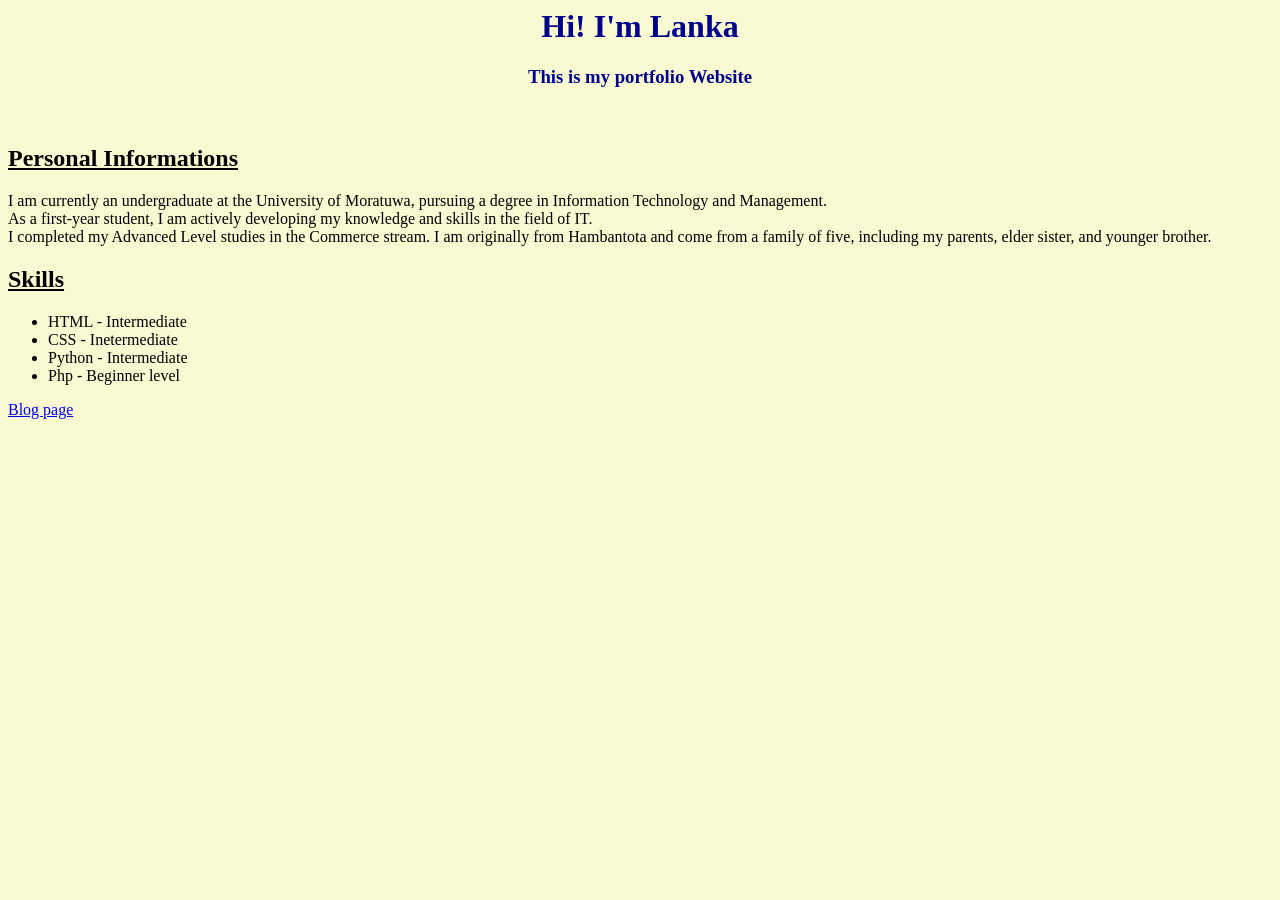
<file: portfolio/index.html>
<DOCTYPE html>
<head>
    <title>portfolio</title>
    <link rel="stylesheet" href="style.css">
</head>
<body>
    <h1>Hi! I'm Lanka</h1>
    <h3>This is my portfolio Website</h3><br>
    <h2><b>Personal Informations</b></h2>
    <p> I am currently an undergraduate at the University of Moratuwa, pursuing a degree in Information Technology and Management.<br> As a first-year student, I am actively developing my knowledge and skills in the field of IT. <br>I completed my Advanced Level studies in the Commerce stream. I am originally from Hambantota and come from a family of five, including my parents, elder sister, and younger brother. </p>
    <h2><b>Skills</b></h2>
    <ul>
        <li>HTML - Intermediate</li>
        <li>CSS - Inetermediate</li>
        <li>Python - Intermediate</li>
        <li>Php - Beginner level</li>
    </ul>
<a href="blog.html">Blog page</a>

</body>
</html>
</file>
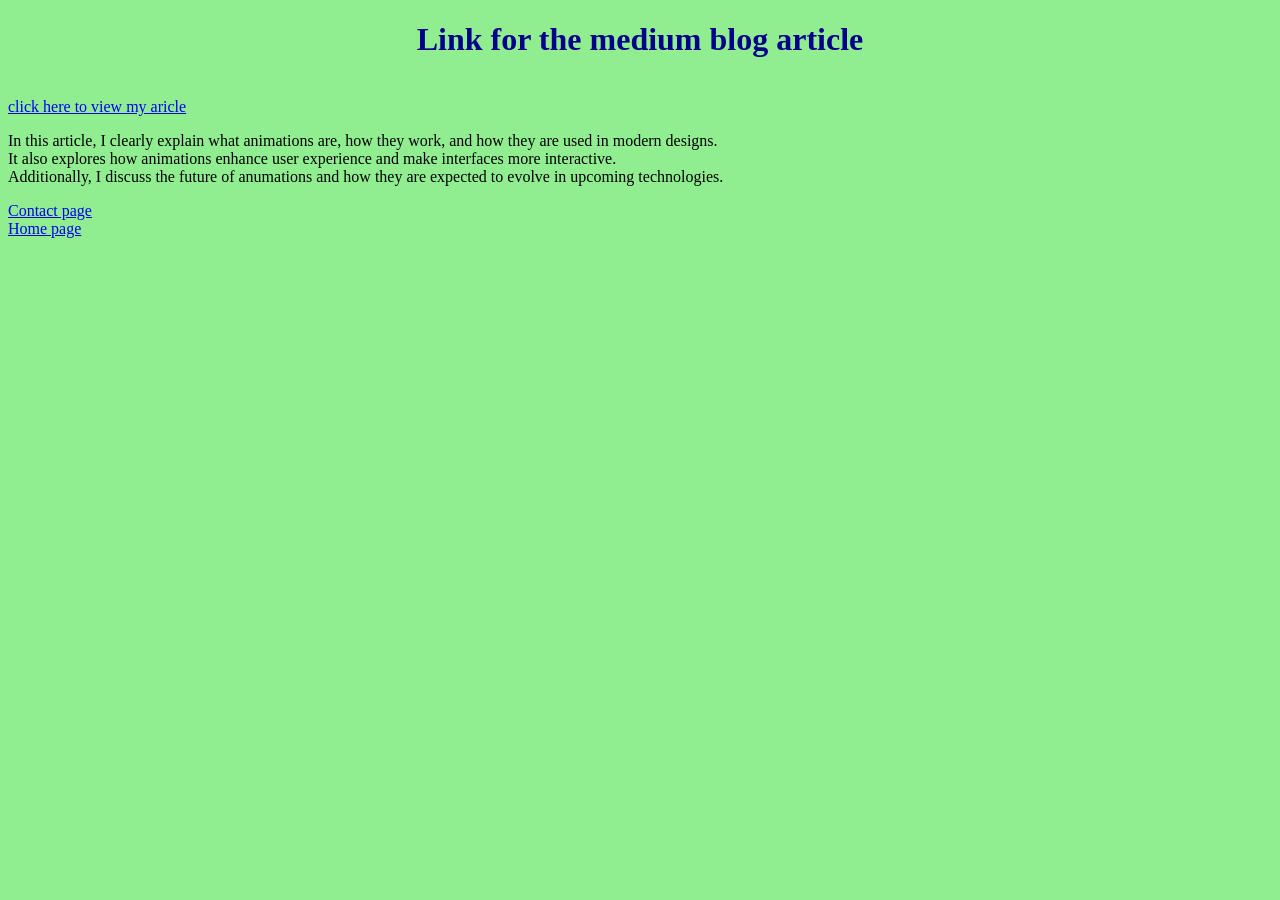
<file: portfolio/blog.html>
<!DOCTYPE html>
<head>
    <title>My blog article</title>
    <link rel="stylesheet" href="blog.css">
</head>
<body>
    <h1>Link for the medium blog article</h1>
    <a href="https://medium.com/@sandunilanka2005/animations-6e96d61ba025"><br>
       click here to view my aricle 
       </a>
       <p>In this article, I clearly explain what animations are, how they work, and how they are used in modern designs.<br>
        It also explores how animations enhance user experience and make interfaces more interactive.<br>
        Additionally, I discuss the future of anumations and how they are expected to evolve in upcoming technologies.</p>
     <a href="contact.html">Contact page</a><br>
     <a href="index.html">Home page</a>
    
</body>
</html>
</file>
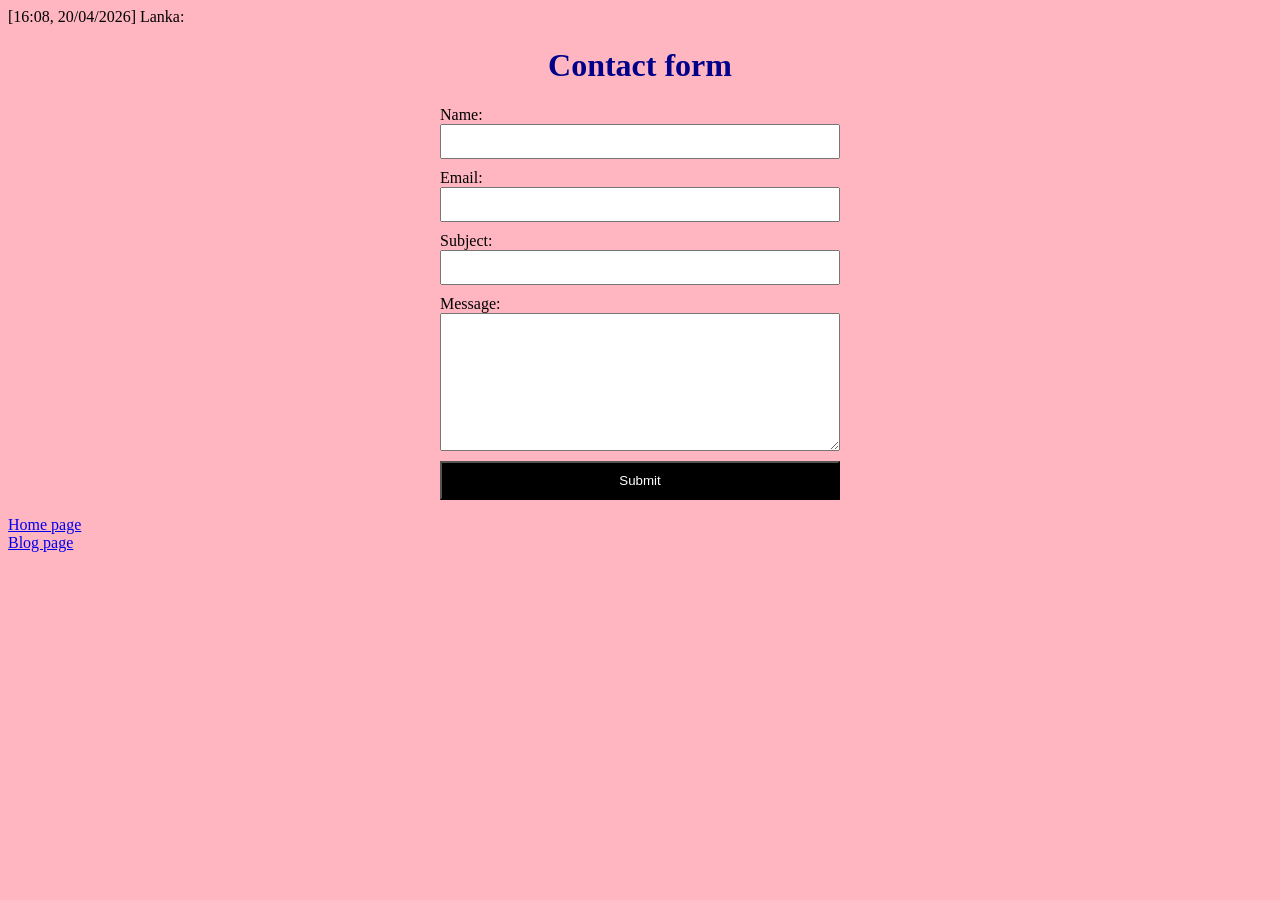
<file: portfolio/contact.html>
[16:08, 20/04/2026] Lanka: <!DOCTYPE html>
<head>
    <title>form</title>
    <link rel="stylesheet" href="contact.css">
</head>
<body>
    <h1>Contact form</h1>
    <form onsubmit="sendform(event)">
        <lable for="name">Name:</lable><br>
        <input type="text" id="name" name="name"><br>
        
        <lable for="email">Email:</lable><br>
        <input type="email" id="email" name="email"><br>

        <lable for="subject">Subject:</lable><br>
        <input type="text" id="subject" name="subject"><br>

        <lable for="message">Message:</lable><br>
        <textarea id="message" rows="8" cols="20"></textarea><br>

        <button type="submit">Submit</button>
    </form>
    <p id="output"></p>
    <a href="index.html">Home page</a><br>
    <a href="blog.html">Blog page</a>
</body>
<script src="script.js"></script>
</html>
</file>
<file: portfolio/style.css>
body {
    background-color:lightgoldenrodyellow;
}
h1 {
    text-align: center;
    color: darkblue;
}
h3 {
    text-align: center;
    color: darkblue;
}
h2 {
    text-decoration: underline;
}


form {
    width: 100%;
    max-width: 400px;
    margin: auto;
}
input, textarea {
    width: 100%;
    padding: 8px;
    margin-bottom: 10px;
}

button {
    width: 100%;
    padding: 10px;
    background-color: black;
    color: white;
    border none;

}
@media (max-width: 600px) {
    h1 {
        font-size: 20px;
        text-align: center;
    }
    body{
        padding: 10px;
    }
}
</file>
<file: portfolio/blog.css>
body {
    background-color:lightgreen;
}
h1 {
    text-align:center;
    color: darkblue;
}
form {
    width: 100%;
    max-width: 400px;
    margin: auto;
}
input, textarea {
    width: 100%;
    padding: 8px;
    margin-bottom: 10px;
}

button {
    width: 100%;
    padding: 10px;
    background-color: black;
    color: white;
    border none;

}
@media (max-width: 600px) {
    h1 {
        font-size: 20px;
        text-align: center;
    }
    body{
        padding: 10px;
    }
}
</file>
<file: portfolio/contact.css>
body{
    background-color:lightpink;
   
}
h1{
   text-align: center;
   text-decoration:aqua;
   color: darkblue;
}
form {
    width: 100%;
    max-width: 400px;
    margin: auto;
}
input, textarea {
    width: 100%;
    padding: 8px;
    margin-bottom: 10px;
}

button {
    width: 100%;
    padding: 10px;
    background-color: black;
    color: white;
    border none;

}
@media (max-width: 600px) {
    h1 {
        font-size: 20px;
        text-align: center;
    }
    body{
        padding: 10px;
    }
}
</file>
